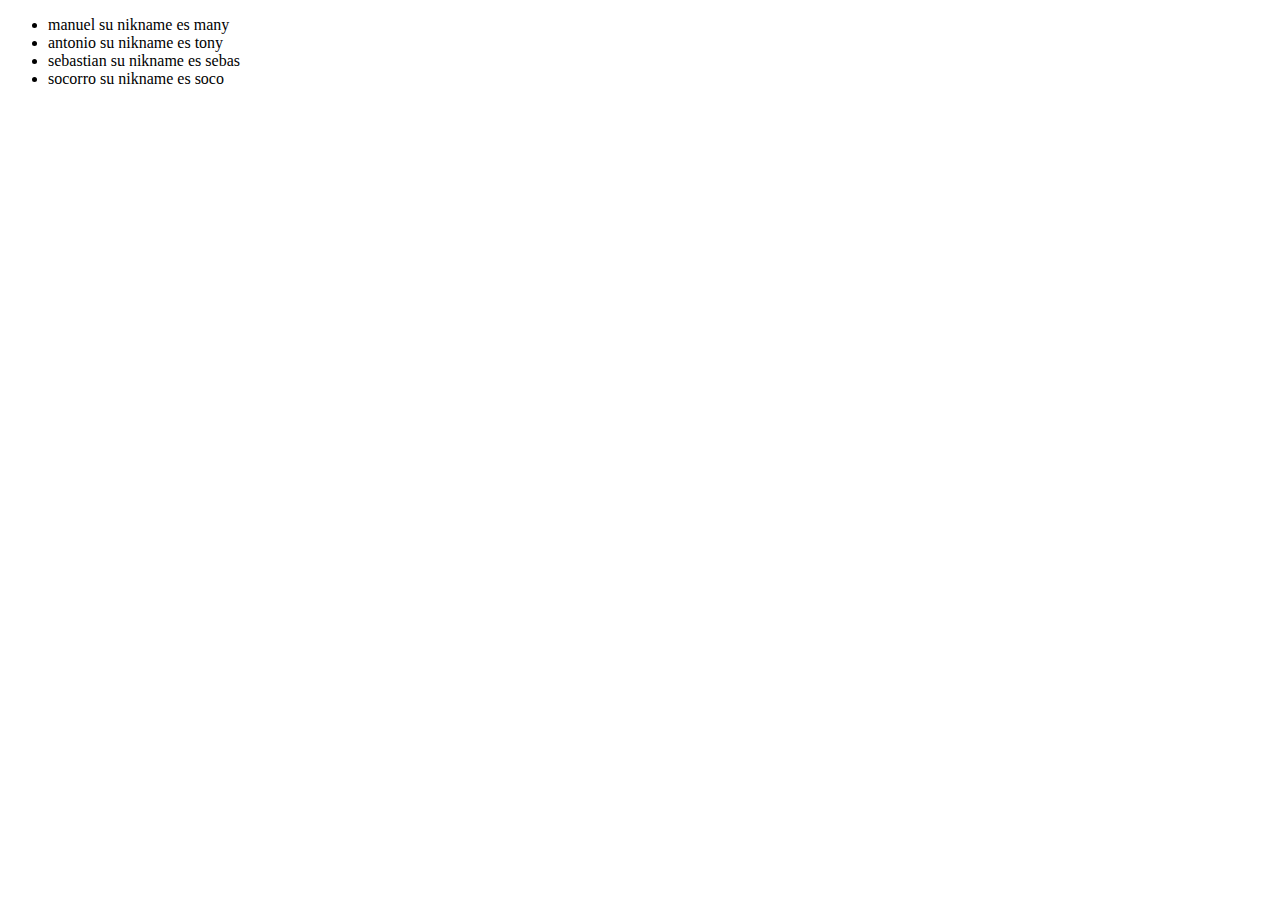
<file: json/index.html>
<!DOCTYPE html>
<html lang="en">

<head>
    <meta charset="UTF-8">
    <meta name="viewport" content="width=device-width, initial-scale=1.0">
    <title>Json Tutoriales</title>
</head>

<body>
    <ul id="personas"></ul>
    <script>
        var persona = {
            "nombre": "Jesus",
            "apellido": "crisostomo",
            "edad": 22,
            "nickname": "fazt"
        };
        var personas = [{
            "nombre": "manuel",
            "nickname": "many"
        }, {
            "nombre": "antonio",
            "nickname": "tony"
        }, {
            "nombre": "sebastian",
            "nickname": "sebas"
        }, {
            "nombre": "socorro",
            "nickname": "soco"
        }]
        var salida = '';
        for (i = 0; i < personas.length; i++) {
            // salida += '<li>' + personas[i].nickname + '</li>';
            salida += `<li>${personas[i].nombre} su nikname es ${personas[i].nickname}</li>`;
        }

        document.getElementById('personas').innerHTML = salida;
    </script>

</body>

</html>
</file>
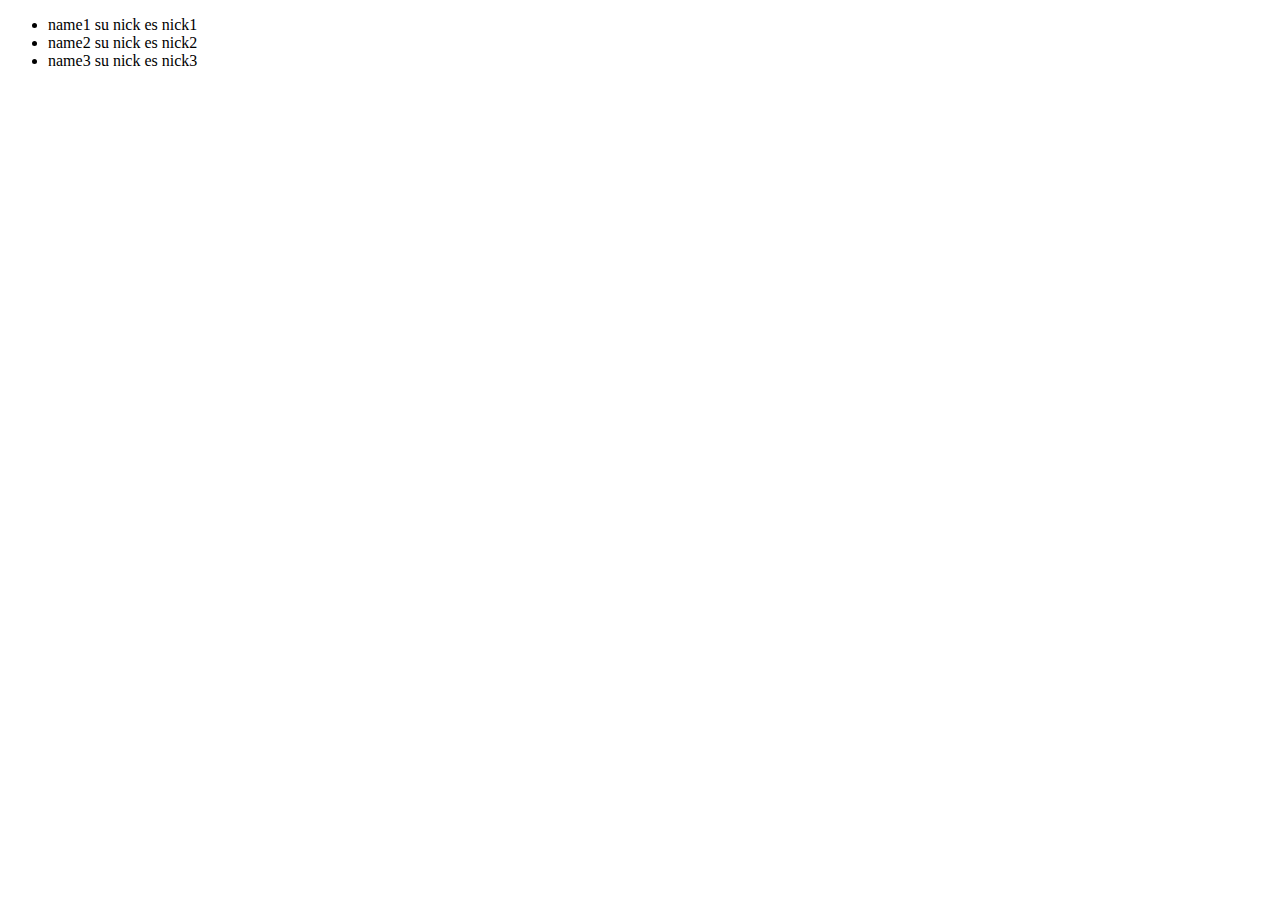
<file: json/index2.html>
<!DOCTYPE html>
<html lang="en">

<head>
    <meta charset="UTF-8">
    <meta name="viewport" content="width=device-width, initial-scale=1.0">
    <title>Json Tutorial</title>
</head>

<body>
    <ul id="listaNombres"></ul>
    <script>
        var personas = [{
            "nombre": "name1",
            "nickname": "nick1"
        }, {
            "nombre": "name2",
            "nickname": "nick2"
        }, {
            "nombre": "name3",
            "nickname": "nick3"
        }]
        var salida = '';
        for (i = 0; i < personas.length; i++) {

            salida += `<li>${personas[i].nombre} su nick es ${personas[i].nickname}</li>`;

        }
        document.getElementById('listaNombres').innerHTML = salida;
    </script>

</body>

</html>
</file>
